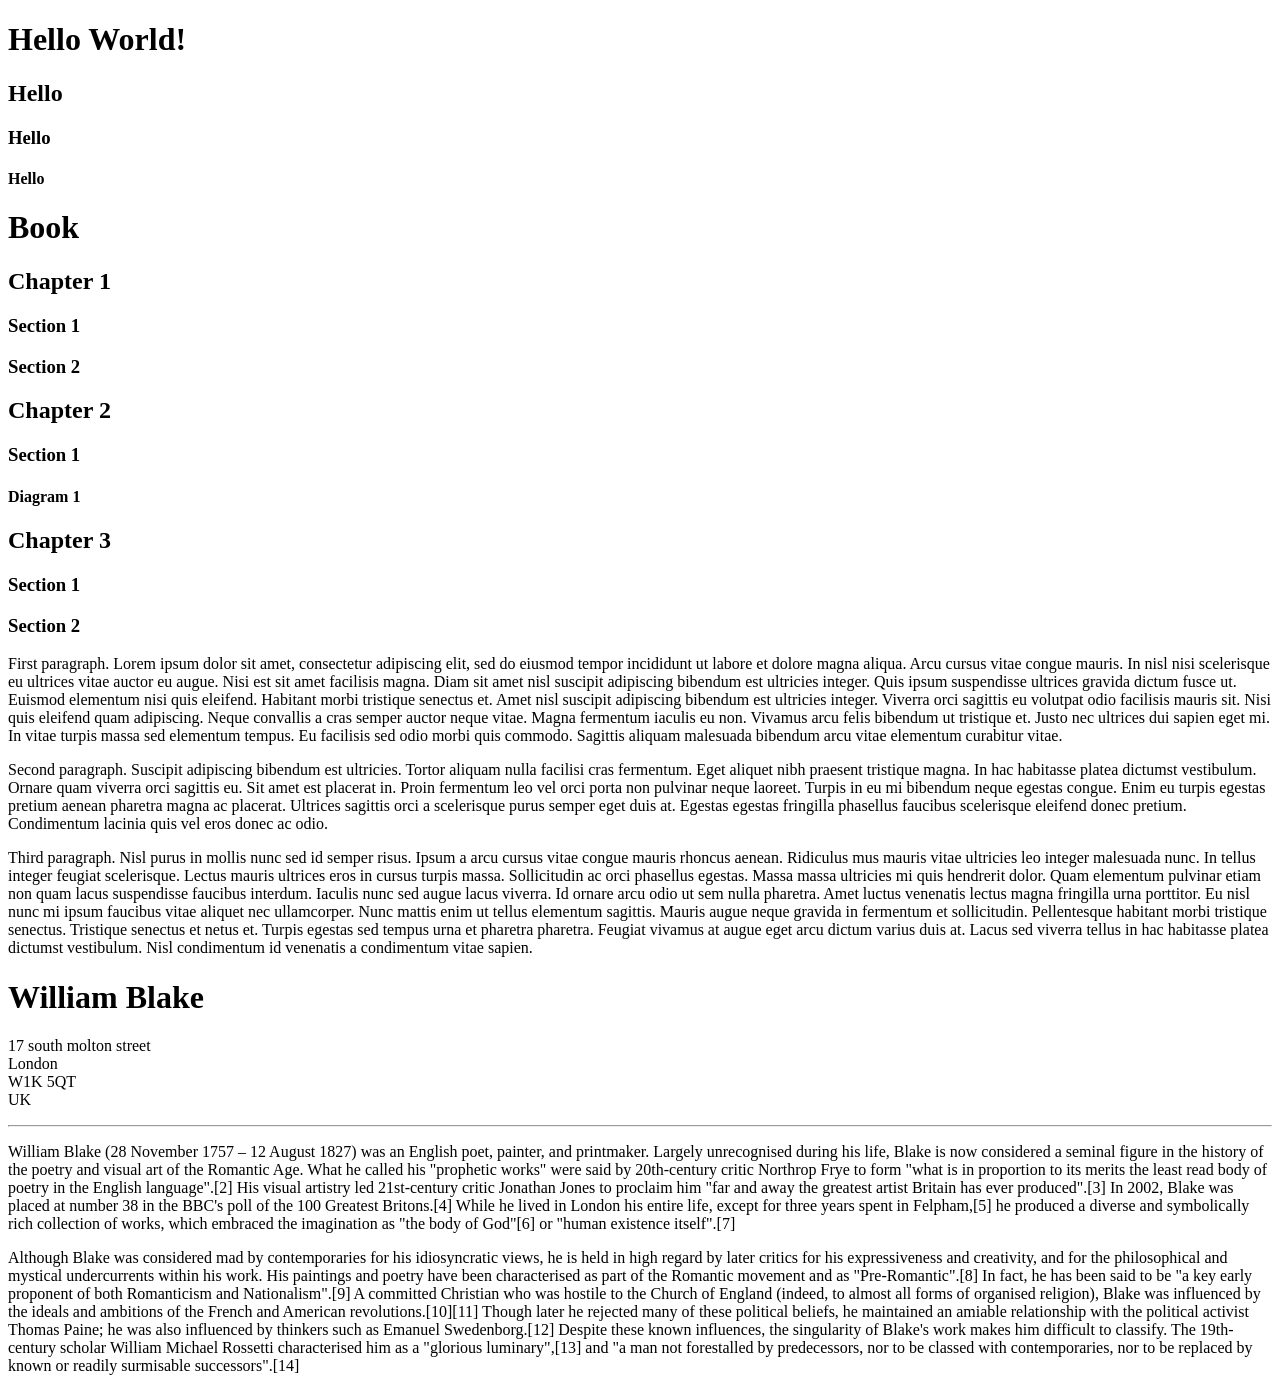
<file: day_41.html>
<!DOCTYPE html>
<html lang="en">
<head>
    <meta charset="UTF-8">
    <title>Title</title>
    <h1>Hello World!</h1>
    <h2>Hello</h2>
    <h3>Hello</h3>
    <h4>Hello</h4>
</head>
<body>
<h1>Book</h1>
<h2>Chapter 1</h2>
<h3>Section 1</h3>
<h3>Section 2</h3>
<h2>Chapter 2</h2>
<h3>Section 1</h3>
<h4>Diagram 1</h4>
<h2>Chapter 3</h2>
<h3>Section 1</h3>
<h3>Section 2</h3>

<p>First paragraph. Lorem ipsum dolor sit amet, consectetur adipiscing elit, sed do eiusmod tempor incididunt ut labore et dolore magna
aliqua. Arcu cursus vitae congue mauris. In nisl nisi scelerisque eu ultrices vitae auctor eu augue. Nisi est sit amet
facilisis magna. Diam sit amet nisl suscipit adipiscing bibendum est ultricies integer. Quis ipsum suspendisse ultrices
gravida dictum fusce ut. Euismod elementum nisi quis eleifend. Habitant morbi tristique senectus et. Amet nisl suscipit
adipiscing bibendum est ultricies integer. Viverra orci sagittis eu volutpat odio facilisis mauris sit. Nisi quis
eleifend quam adipiscing. Neque convallis a cras semper auctor neque vitae. Magna fermentum iaculis eu non. Vivamus arcu
felis bibendum ut tristique et. Justo nec ultrices dui sapien eget mi. In vitae turpis massa sed elementum tempus. Eu
facilisis sed odio morbi quis commodo. Sagittis aliquam malesuada bibendum arcu vitae elementum curabitur vitae.</p>

<p>Second paragraph. Suscipit adipiscing bibendum est ultricies. Tortor aliquam nulla facilisi cras fermentum. Eget aliquet nibh praesent
tristique magna. In hac habitasse platea dictumst vestibulum. Ornare quam viverra orci sagittis eu. Sit amet est
placerat in. Proin fermentum leo vel orci porta non pulvinar neque laoreet. Turpis in eu mi bibendum neque egestas
congue. Enim eu turpis egestas pretium aenean pharetra magna ac placerat. Ultrices sagittis orci a scelerisque purus
semper eget duis at. Egestas egestas fringilla phasellus faucibus scelerisque eleifend donec pretium. Condimentum
lacinia quis vel eros donec ac odio.</p>

<p>Third paragraph. Nisl purus in mollis nunc sed id semper risus. Ipsum a arcu cursus vitae congue mauris rhoncus aenean. Ridiculus mus
mauris vitae ultricies leo integer malesuada nunc. In tellus integer feugiat scelerisque. Lectus mauris ultrices eros in
cursus turpis massa. Sollicitudin ac orci phasellus egestas. Massa massa ultricies mi quis hendrerit dolor. Quam
elementum pulvinar etiam non quam lacus suspendisse faucibus interdum. Iaculis nunc sed augue lacus viverra. Id ornare
arcu odio ut sem nulla pharetra. Amet luctus venenatis lectus magna fringilla urna porttitor. Eu nisl nunc mi ipsum
faucibus vitae aliquet nec ullamcorper. Nunc mattis enim ut tellus elementum sagittis. Mauris augue neque gravida in
fermentum et sollicitudin. Pellentesque habitant morbi tristique senectus. Tristique senectus et netus et. Turpis
egestas sed tempus urna et pharetra pharetra. Feugiat vivamus at augue eget arcu dictum varius duis at. Lacus sed
viverra tellus in hac habitasse platea dictumst vestibulum. Nisl condimentum id venenatis a condimentum vitae sapien.</p>

<h1>William Blake</h1>

<p>
17 south molton street<br />
London<br />
W1K 5QT<br />
UK<br />
</p>

<hr />

<p>William Blake (28 November 1757 – 12 August 1827) was an English poet, painter, and printmaker. Largely unrecognised
during his life, Blake is now considered a seminal figure in the history of the poetry and visual art of the Romantic
Age. What he called his "prophetic works" were said by 20th-century critic Northrop Frye to form "what is in proportion
to its merits the least read body of poetry in the English language".[2] His visual artistry led 21st-century critic
Jonathan Jones to proclaim him "far and away the greatest artist Britain has ever produced".[3] In 2002, Blake was
placed at number 38 in the BBC's poll of the 100 Greatest Britons.[4] While he lived in London his entire life, except
for three years spent in Felpham,[5] he produced a diverse and symbolically rich collection of works, which embraced the
imagination as "the body of God"[6] or "human existence itself".[7]</p>

<p>Although Blake was considered mad by contemporaries for his idiosyncratic views, he is held in high regard by later
critics for his expressiveness and creativity, and for the philosophical and mystical undercurrents within his work. His
paintings and poetry have been characterised as part of the Romantic movement and as "Pre-Romantic".[8] In fact, he has
been said to be "a key early proponent of both Romanticism and Nationalism".[9] A committed Christian who was hostile to
the Church of England (indeed, to almost all forms of organised religion), Blake was influenced by the ideals and
ambitions of the French and American revolutions.[10][11] Though later he rejected many of these political beliefs, he
maintained an amiable relationship with the political activist Thomas Paine; he was also influenced by thinkers such as
Emanuel Swedenborg.[12] Despite these known influences, the singularity of Blake's work makes him difficult to classify.
The 19th-century scholar William Michael Rossetti characterised him as a "glorious luminary",[13] and "a man not
forestalled by predecessors, nor to be classed with contemporaries, nor to be replaced by known or readily surmisable
successors".[14]</p>




</body>
</html>
</file>
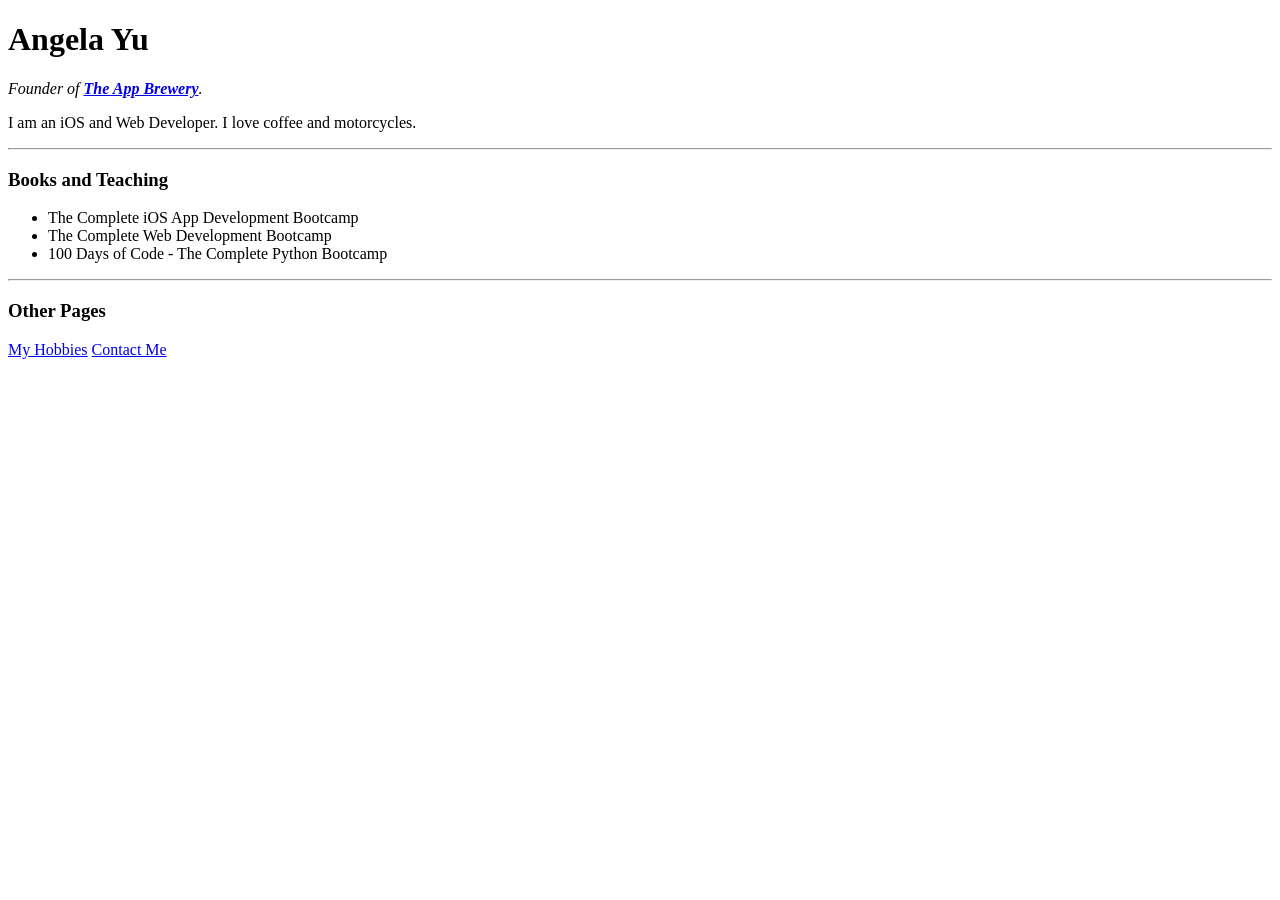
<file: day_45/website.html>
<!DOCTYPE html>
<html>

<head>
  <meta charset="utf-8">
  <title>Angela's Personal Site</title>
</head>

<body>
  <h1 id="name">Angela Yu</h1>
  <p><em>Founder of <strong><a href="https://www.appbrewery.co/">The App Brewery</a></strong>.</em></p>
  <p>I am an iOS and Web Developer. I love coffee and motorcycles.</p>
  <hr>
  <h3 class="heading">Books and Teaching</h3>
  <ul>
    <li>The Complete iOS App Development Bootcamp</li>
    <li>The Complete Web Development Bootcamp</li>
    <li>100 Days of Code - The Complete Python Bootcamp</li>
  </ul>
  <hr>
  <h3 class="heading">Other Pages</h3>
  <a href="https://angelabauer.github.io/cv/hobbies.html">My Hobbies</a>
  <a href="https://angelabauer.github.io/cv/contact-me.html">Contact Me</a>
</body>

</html>
</file>
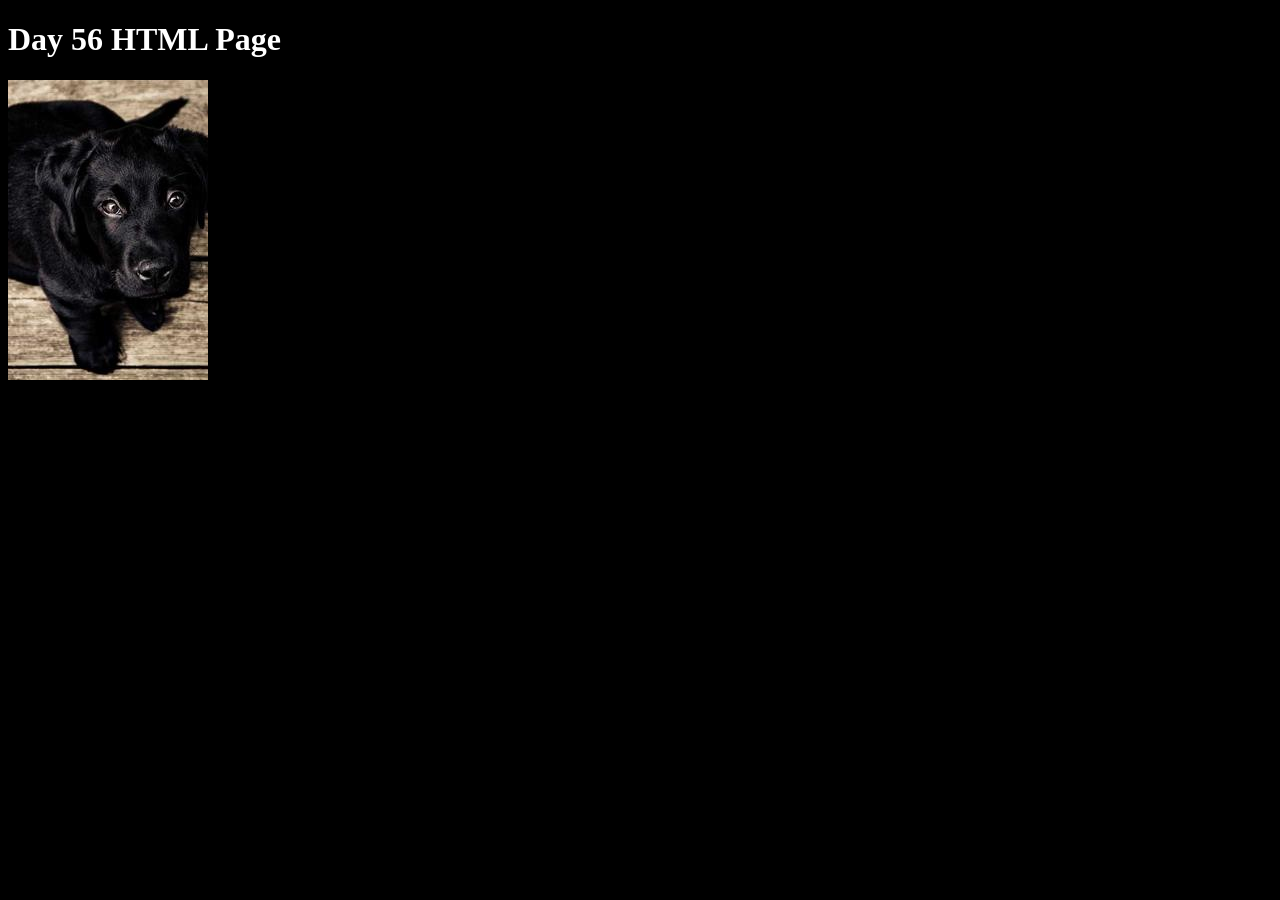
<file: day_56/templates/index_practice.html>
<!DOCTYPE html>
<html lang="en">
<head>
    <meta charset="UTF-8">
    <title>Day 56</title>
    <link rel="stylesheet" href="../static/style.css">
</head>
<body>
    <h1>Day 56 HTML Page</h1>
<img src="../static/image.jpg">
</body>
</html>
</file>
<file: day_56/static/style.css>
body{
    background-color: black
}

h1{
    color: white
}
</file>
